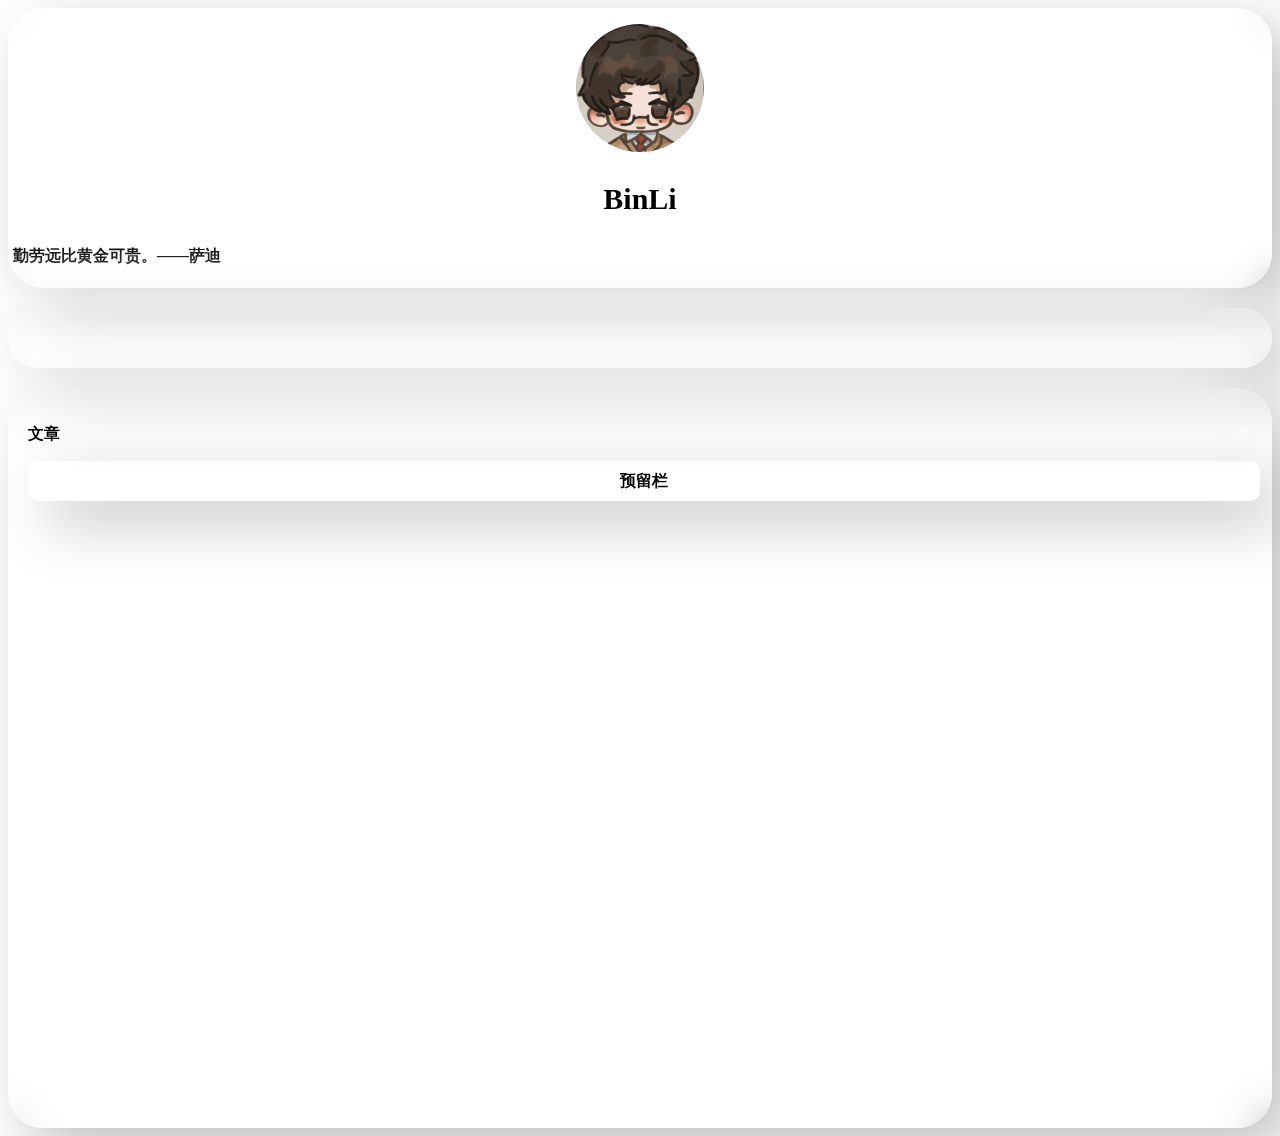
<file: index.html>
<!DOCTYPE html>
<html>
<head>
    <meta charset="utf-8" />
    <meta name="viewport" content="width=device-width;initial-scale=1.0;maximum-scale=1.0;minimum-scale=1.0;user-scalable=no">
    <title>BinLi的博客</title>
    <link rel=" shortcut icon" href="../img/title.jpg" />
    <link rel="stylesheet" href="Style.css" />
</head>
<body>
    <div id="main_box">
        <div id="head">
            <img id="touxiang" src="../img/touxiang.jpg" alt="头像">
            <p id="nick">BinLi</p>
            <div id="quotes">
            <script language="JavaScript">
            <!--Hide
                var a = Math.random() + ""
                var rand1 = a.charAt(5)
                quotes = new Array
                quotes[1] = "想，全是问题；做，才有答案。"
                quotes[2] = "把心放宽，该看开的看开，该放下的放下，才能看到不同的风景。"
                quotes[3] = "往后岁月，愿你摆正自己，见天地之大、众生之广，行稳致远，活出精彩人生。"
                quotes[4] = "一个有决心的人，将会找到他的道路。"
                quotes[5] = "勤劳远比黄金可贵。——萨迪"
                quotes[6] = "冬天已经到来，春天还会远吗？——雪莱"
                quotes[7] = "本性流露永远胜过豪言壮语。——莱辛"
                quotes[8] = "你自己不放弃，别人才有机会帮你。"
                quotes[9] = "努力提升自己，永远比仰望别人有意义。"
                quotes[10]= "少打音游多读书。"
                var quotes = quotes[rand1]
                </script>
                <script language="Javascript">
                <!--Hide
                    document.write(quotes)
                </script>
                </div>
        </div>
    </div>
    <div id="main-1">
        <div id="countdown"></div>
        <script>
            var countDownDate = new Date("Jun 7, 2026 00:00:00").getTime();

            var x = setInterval(function () {
                var now = new Date().getTime();
                var distance = countDownDate - now;

                var days = Math.floor(distance / (1000 * 60 * 60 * 24));
                var hours = Math.floor((distance % (1000 * 60 * 60 * 24)) / (1000 * 60 * 60));
                var minutes = Math.floor((distance % (1000 * 60 * 60)) / (1000 * 60));
                var seconds = Math.floor((distance % (1000 * 60)) / 1000);

                document.getElementById("countdown").innerHTML = "奋斗倒计时: "+days + "天 " + hours + "小时 "
                    + minutes + "分钟 " + seconds + "秒 ";

                if (distance < 0) {
                    clearInterval(x);
                    document.getElementById("countdown").innerHTML = "0天 0小时 0分钟 0秒";
                }
            }, 1000);
        </script>
    </div>
    <div id="main-2">
        <p id="title">文章</p>
        <div id="secondary-1">
            <p>预留栏</p>
            <script>
                document.getElementById("secondary-1").addEventListener("click", function () {
                    window.location.href = "html1.html";
                });
            </script>
        </div>
     </div>
</body>
</html>
</file>
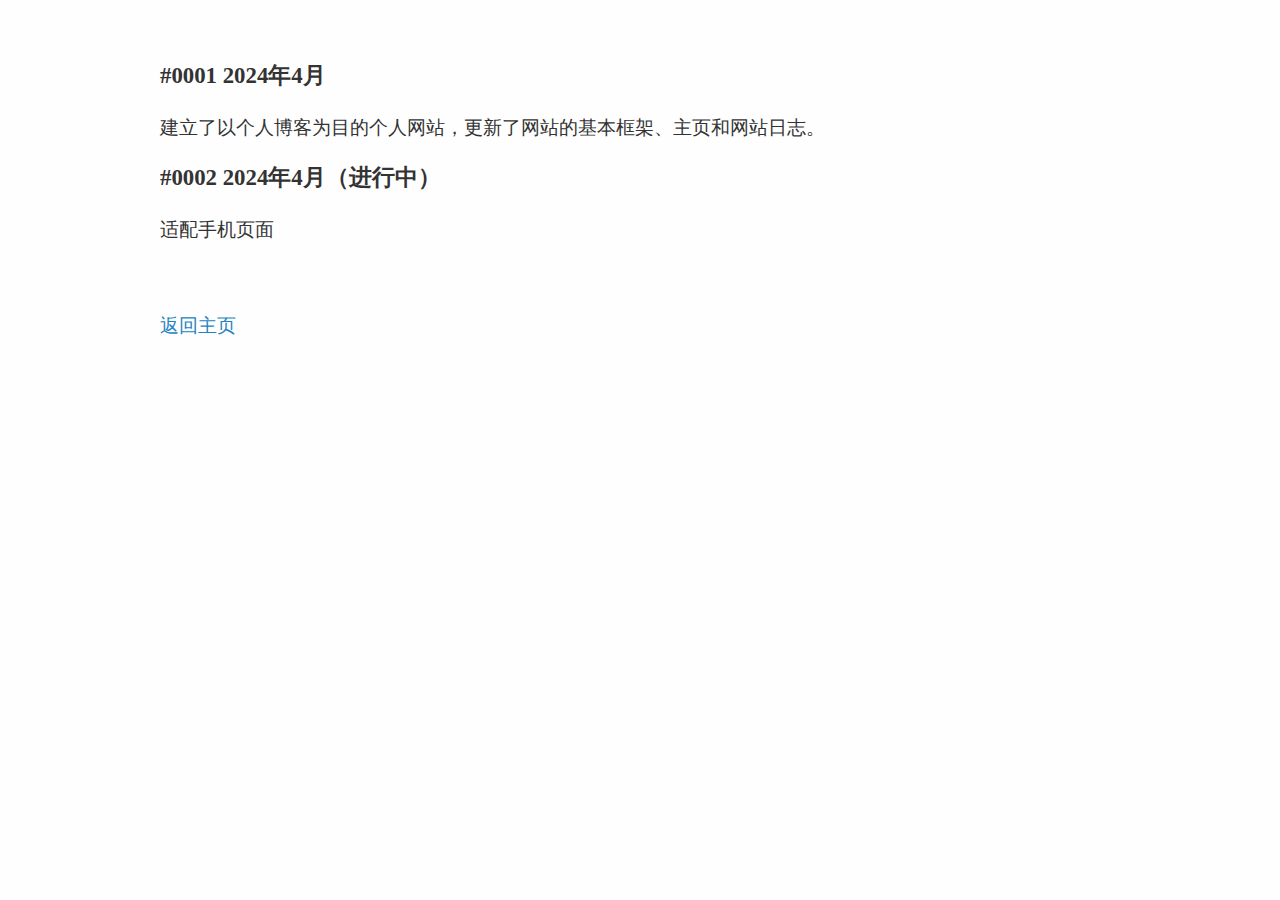
<file: html/1.html>
<!doctype html>
<html>
<head>
<meta charset='UTF-8'><meta name='viewport' content='width=device-width initial-scale=1'>

<style type='text/css'>html {overflow-x: initial !important;}:root { --bg-color:#ffffff; --text-color:#333333; --select-text-bg-color:#B5D6FC; --select-text-font-color:auto; --monospace:"Lucida Console",Consolas,"Courier",monospace; --title-bar-height:20px; }
.mac-os-11 { --title-bar-height:28px; }
html { font-size: 14px; background-color: var(--bg-color); color: var(--text-color); font-family: "Helvetica Neue", Helvetica, Arial, sans-serif; -webkit-font-smoothing: antialiased; }
body { margin: 0px; padding: 0px; height: auto; inset: 0px; font-size: 1rem; line-height: 1.42857; overflow-x: hidden; background: inherit; tab-size: 4; }
iframe { margin: auto; }
a.url { word-break: break-all; }
a:active, a:hover { outline: 0px; }
.in-text-selection, ::selection { text-shadow: none; background: var(--select-text-bg-color); color: var(--select-text-font-color); }
#write { margin: 0px auto; height: auto; width: inherit; word-break: normal; overflow-wrap: break-word; position: relative; white-space: normal; overflow-x: visible; padding-top: 36px; }
#write.first-line-indent p { text-indent: 2em; }
#write.first-line-indent li p, #write.first-line-indent p * { text-indent: 0px; }
#write.first-line-indent li { margin-left: 2em; }
.for-image #write { padding-left: 8px; padding-right: 8px; }
body.typora-export { padding-left: 30px; padding-right: 30px; }
.typora-export .footnote-line, .typora-export li, .typora-export p { white-space: pre-wrap; }
.typora-export .task-list-item input { pointer-events: none; }
@media screen and (max-width: 500px) {
  body.typora-export { padding-left: 0px; padding-right: 0px; }
  #write { padding-left: 20px; padding-right: 20px; }
  .CodeMirror-sizer { margin-left: 0px !important; }
  .CodeMirror-gutters { display: none !important; }
}
#write li > figure:last-child { margin-bottom: 0.5rem; }
#write ol, #write ul { position: relative; }
img { max-width: 100%; vertical-align: middle; image-orientation: from-image; }
button, input, select, textarea { color: inherit; font: inherit; }
input[type="checkbox"], input[type="radio"] { line-height: normal; padding: 0px; }
*, ::after, ::before { box-sizing: border-box; }
#write h1, #write h2, #write h3, #write h4, #write h5, #write h6, #write p, #write pre { width: inherit; }
#write h1, #write h2, #write h3, #write h4, #write h5, #write h6, #write p { position: relative; }
p { line-height: inherit; }
h1, h2, h3, h4, h5, h6 { break-after: avoid-page; break-inside: avoid; orphans: 4; }
p { orphans: 4; }
h1 { font-size: 2rem; }
h2 { font-size: 1.8rem; }
h3 { font-size: 1.6rem; }
h4 { font-size: 1.4rem; }
h5 { font-size: 1.2rem; }
h6 { font-size: 1rem; }
.md-math-block, .md-rawblock, h1, h2, h3, h4, h5, h6, p { margin-top: 1rem; margin-bottom: 1rem; }
.hidden { display: none; }
.md-blockmeta { color: rgb(204, 204, 204); font-weight: 700; font-style: italic; }
a { cursor: pointer; }
sup.md-footnote { padding: 2px 4px; background-color: rgba(238, 238, 238, 0.7); color: rgb(85, 85, 85); border-radius: 4px; cursor: pointer; }
sup.md-footnote a, sup.md-footnote a:hover { color: inherit; text-transform: inherit; text-decoration: inherit; }
#write input[type="checkbox"] { cursor: pointer; width: inherit; height: inherit; }
figure { overflow-x: auto; margin: 1.2em 0px; max-width: calc(100% + 16px); padding: 0px; }
figure > table { margin: 0px; }
tr { break-inside: avoid; break-after: auto; }
thead { display: table-header-group; }
table { border-collapse: collapse; border-spacing: 0px; width: 100%; overflow: auto; break-inside: auto; text-align: left; }
table.md-table td { min-width: 32px; }
.CodeMirror-gutters { border-right: 0px; background-color: inherit; }
.CodeMirror-linenumber { user-select: none; }
.CodeMirror { text-align: left; }
.CodeMirror-placeholder { opacity: 0.3; }
.CodeMirror pre { padding: 0px 4px; }
.CodeMirror-lines { padding: 0px; }
div.hr:focus { cursor: none; }
#write pre { white-space: pre-wrap; }
#write.fences-no-line-wrapping pre { white-space: pre; }
#write pre.ty-contain-cm { white-space: normal; }
.CodeMirror-gutters { margin-right: 4px; }
.md-fences { font-size: 0.9rem; display: block; break-inside: avoid; text-align: left; overflow: visible; white-space: pre; background: inherit; position: relative !important; }
.md-fences-adv-panel { width: 100%; margin-top: 10px; text-align: center; padding-top: 0px; padding-bottom: 8px; overflow-x: auto; }
#write .md-fences.mock-cm { white-space: pre-wrap; }
.md-fences.md-fences-with-lineno { padding-left: 0px; }
#write.fences-no-line-wrapping .md-fences.mock-cm { white-space: pre; overflow-x: auto; }
.md-fences.mock-cm.md-fences-with-lineno { padding-left: 8px; }
.CodeMirror-line, twitterwidget { break-inside: avoid; }
.footnotes { opacity: 0.8; font-size: 0.9rem; margin-top: 1em; margin-bottom: 1em; }
.footnotes + .footnotes { margin-top: 0px; }
.md-reset { margin: 0px; padding: 0px; border: 0px; outline: 0px; vertical-align: top; background: 0px 0px; text-decoration: none; text-shadow: none; float: none; position: static; width: auto; height: auto; white-space: nowrap; cursor: inherit; -webkit-tap-highlight-color: transparent; line-height: normal; font-weight: 400; text-align: left; box-sizing: content-box; direction: ltr; }
li div { padding-top: 0px; }
blockquote { margin: 1rem 0px; }
li .mathjax-block, li p { margin: 0.5rem 0px; }
li blockquote { margin: 1rem 0px; }
li { margin: 0px; position: relative; }
blockquote > :last-child { margin-bottom: 0px; }
blockquote > :first-child, li > :first-child { margin-top: 0px; }
.footnotes-area { color: rgb(136, 136, 136); margin-top: 0.714rem; padding-bottom: 0.143rem; white-space: normal; }
#write .footnote-line { white-space: pre-wrap; }
@media print {
  body, html { border: 1px solid transparent; height: 99%; break-after: avoid; break-before: avoid; font-variant-ligatures: no-common-ligatures; }
  #write { margin-top: 0px; padding-top: 0px; border-color: transparent !important; }
  .typora-export * { -webkit-print-color-adjust: exact; }
  .typora-export #write { break-after: avoid; }
  .typora-export #write::after { height: 0px; }
  .is-mac table { break-inside: avoid; }
  .typora-export-show-outline .typora-export-sidebar { display: none; }
}
.footnote-line { margin-top: 0.714em; font-size: 0.7em; }
a img, img a { cursor: pointer; }
pre.md-meta-block { font-size: 0.8rem; min-height: 0.8rem; white-space: pre-wrap; background: rgb(204, 204, 204); display: block; overflow-x: hidden; }
p > .md-image:only-child:not(.md-img-error) img, p > img:only-child { display: block; margin: auto; }
#write.first-line-indent p > .md-image:only-child:not(.md-img-error) img { left: -2em; position: relative; }
p > .md-image:only-child { display: inline-block; width: 100%; }
#write .MathJax_Display { margin: 0.8em 0px 0px; }
.md-math-block { width: 100%; }
.md-math-block:not(:empty)::after { display: none; }
.MathJax_ref { fill: currentcolor; }
[contenteditable="true"]:active, [contenteditable="true"]:focus, [contenteditable="false"]:active, [contenteditable="false"]:focus { outline: 0px; box-shadow: none; }
.md-task-list-item { position: relative; list-style-type: none; }
.task-list-item.md-task-list-item { padding-left: 0px; }
.md-task-list-item > input { position: absolute; top: 0px; left: 0px; margin-left: -1.2em; margin-top: calc(1em - 10px); border: none; }
.math { font-size: 1rem; }
.md-toc { min-height: 3.58rem; position: relative; font-size: 0.9rem; border-radius: 10px; }
.md-toc-content { position: relative; margin-left: 0px; }
.md-toc-content::after, .md-toc::after { display: none; }
.md-toc-item { display: block; color: rgb(65, 131, 196); }
.md-toc-item a { text-decoration: none; }
.md-toc-inner:hover { text-decoration: underline; }
.md-toc-inner { display: inline-block; cursor: pointer; }
.md-toc-h1 .md-toc-inner { margin-left: 0px; font-weight: 700; }
.md-toc-h2 .md-toc-inner { margin-left: 2em; }
.md-toc-h3 .md-toc-inner { margin-left: 4em; }
.md-toc-h4 .md-toc-inner { margin-left: 6em; }
.md-toc-h5 .md-toc-inner { margin-left: 8em; }
.md-toc-h6 .md-toc-inner { margin-left: 10em; }
@media screen and (max-width: 48em) {
  .md-toc-h3 .md-toc-inner { margin-left: 3.5em; }
  .md-toc-h4 .md-toc-inner { margin-left: 5em; }
  .md-toc-h5 .md-toc-inner { margin-left: 6.5em; }
  .md-toc-h6 .md-toc-inner { margin-left: 8em; }
}
a.md-toc-inner { font-size: inherit; font-style: inherit; font-weight: inherit; line-height: inherit; }
.footnote-line a:not(.reversefootnote) { color: inherit; }
.md-attr { display: none; }
.md-fn-count::after { content: "."; }
code, pre, samp, tt { font-family: var(--monospace); }
kbd { margin: 0px 0.1em; padding: 0.1em 0.6em; font-size: 0.8em; color: rgb(36, 39, 41); background: rgb(255, 255, 255); border: 1px solid rgb(173, 179, 185); border-radius: 3px; box-shadow: rgba(12, 13, 14, 0.2) 0px 1px 0px, rgb(255, 255, 255) 0px 0px 0px 2px inset; white-space: nowrap; vertical-align: middle; }
.md-comment { color: rgb(162, 127, 3); opacity: 0.6; font-family: var(--monospace); }
code { text-align: left; vertical-align: initial; }
a.md-print-anchor { white-space: pre !important; border-width: initial !important; border-style: none !important; border-color: initial !important; display: inline-block !important; position: absolute !important; width: 1px !important; right: 0px !important; outline: 0px !important; background: 0px 0px !important; text-decoration: initial !important; text-shadow: initial !important; }
.os-windows.monocolor-emoji .md-emoji { font-family: "Segoe UI Symbol", sans-serif; }
.md-diagram-panel > svg { max-width: 100%; }
[lang="flow"] svg, [lang="mermaid"] svg { max-width: 100%; height: auto; }
[lang="mermaid"] .node text { font-size: 1rem; }
table tr th { border-bottom: 0px; }
video { max-width: 100%; display: block; margin: 0px auto; }
iframe { max-width: 100%; width: 100%; border: none; }
.highlight td, .highlight tr { border: 0px; }
mark { background: rgb(255, 255, 0); color: rgb(0, 0, 0); }
.md-html-inline .md-plain, .md-html-inline strong, mark .md-inline-math, mark strong { color: inherit; }
.md-expand mark .md-meta { opacity: 0.3 !important; }
mark .md-meta { color: rgb(0, 0, 0); }
@media print {
  .typora-export h1, .typora-export h2, .typora-export h3, .typora-export h4, .typora-export h5, .typora-export h6 { break-inside: avoid; }
}
.md-diagram-panel .messageText { stroke: none !important; }
.md-diagram-panel .start-state { fill: var(--node-fill); }
.md-diagram-panel .edgeLabel rect { opacity: 1 !important; }
.md-fences.md-fences-math { font-size: 1em; }
.md-fences-advanced:not(.md-focus) { padding: 0px; white-space: nowrap; border: 0px; }
.md-fences-advanced:not(.md-focus) { background: inherit; }
.typora-export-show-outline .typora-export-content { max-width: 1440px; margin: auto; display: flex; flex-direction: row; }
.typora-export-sidebar { width: 300px; font-size: 0.8rem; margin-top: 80px; margin-right: 18px; }
.typora-export-show-outline #write { --webkit-flex:2; flex: 2 1 0%; }
.typora-export-sidebar .outline-content { position: fixed; top: 0px; max-height: 100%; overflow: hidden auto; padding-bottom: 30px; padding-top: 60px; width: 300px; }
@media screen and (max-width: 1024px) {
  .typora-export-sidebar, .typora-export-sidebar .outline-content { width: 240px; }
}
@media screen and (max-width: 800px) {
  .typora-export-sidebar { display: none; }
}
.outline-content li, .outline-content ul { margin-left: 0px; margin-right: 0px; padding-left: 0px; padding-right: 0px; list-style: none; }
.outline-content ul { margin-top: 0px; margin-bottom: 0px; }
.outline-content strong { font-weight: 400; }
.outline-expander { width: 1rem; height: 1.42857rem; position: relative; display: table-cell; vertical-align: middle; cursor: pointer; padding-left: 4px; }
.outline-expander::before { content: ""; position: relative; font-family: Ionicons; display: inline-block; font-size: 8px; vertical-align: middle; }
.outline-item { padding-top: 3px; padding-bottom: 3px; cursor: pointer; }
.outline-expander:hover::before { content: ""; }
.outline-h1 > .outline-item { padding-left: 0px; }
.outline-h2 > .outline-item { padding-left: 1em; }
.outline-h3 > .outline-item { padding-left: 2em; }
.outline-h4 > .outline-item { padding-left: 3em; }
.outline-h5 > .outline-item { padding-left: 4em; }
.outline-h6 > .outline-item { padding-left: 5em; }
.outline-label { cursor: pointer; display: table-cell; vertical-align: middle; text-decoration: none; color: inherit; }
.outline-label:hover { text-decoration: underline; }
.outline-item:hover { border-color: rgb(245, 245, 245); background-color: var(--item-hover-bg-color); }
.outline-item:hover { margin-left: -28px; margin-right: -28px; border-left: 28px solid transparent; border-right: 28px solid transparent; }
.outline-item-single .outline-expander::before, .outline-item-single .outline-expander:hover::before { display: none; }
.outline-item-open > .outline-item > .outline-expander::before { content: ""; }
.outline-children { display: none; }
.info-panel-tab-wrapper { display: none; }
.outline-item-open > .outline-children { display: block; }
.typora-export .outline-item { padding-top: 1px; padding-bottom: 1px; }
.typora-export .outline-item:hover { margin-right: -8px; border-right: 8px solid transparent; }
.typora-export .outline-expander::before { content: "+"; font-family: inherit; top: -1px; }
.typora-export .outline-expander:hover::before, .typora-export .outline-item-open > .outline-item > .outline-expander::before { content: "−"; }
.typora-export-collapse-outline .outline-children { display: none; }
.typora-export-collapse-outline .outline-item-open > .outline-children, .typora-export-no-collapse-outline .outline-children { display: block; }
.typora-export-no-collapse-outline .outline-expander::before { content: "" !important; }
.typora-export-show-outline .outline-item-active > .outline-item .outline-label { font-weight: 700; }
.md-inline-math-container mjx-container { zoom: 0.95; }


html {
	font-size: 19px;
}

html, body {
	margin: auto;
	background: #fefefe;
	-webkit-font-smoothing: antialiased;
}
body {
	font-family: "Vollkorn", Palatino, Times;
	color: #333;
	line-height: 1.4;
	text-align: justify;
}

#write {
	max-width: 960px;
	margin: 0 auto;
	margin-bottom: 2em;
	line-height: 1.53;
	padding-top: 40px;
}

@media only screen and (min-width: 1400px) {
	#write {
		max-width: 1100px;
	}
}

@media print {
	html {
		font-size: 13px;
	}
}

/* Typography
-------------------------------------------------------- */

#write>h1:first-child,
h1 {
	margin-top: 1.6em;
	font-weight: normal;
}

h1 {
	font-size:3em;
}

h2 {
	margin-top:2em;
	font-weight: normal;
}

h3 {
	font-weight: normal;
	font-style: italic;
	margin-top: 3em;
}

h1, 
h2, 
h3{
	text-align: center;
}

h2:after{
	border-bottom: 1px solid #2f2f2f;
    content: '';
    width: 100px;
    display: block;
    margin: 0 auto;
    height: 1px;
}

h1+h2, h2+h3 {
	margin-top: 0.83em;
}

p,
.mathjax-block {
	margin-top: 0;
	-webkit-hypens: auto;
	-moz-hypens: auto;
	hyphens: auto;
}
ul {
	list-style: square;
	padding-left: 1.2em;
}
ol {
	padding-left: 1.2em;
}
blockquote {
	margin-left: 1em;
	padding-left: 1em;
	border-left: 1px solid #ddd;
}
code,
pre {
	font-family: "Consolas", "Menlo", "Monaco", monospace, serif;
	font-size: .9em;
	background: white;
}
.md-fences{
	margin-left: 1em;
	padding-left: 1em;
	border: 1px solid #ddd;
	padding-bottom: 8px;
	padding-top: 6px;
	margin-bottom: 1.5em;
}

a {
	color: #2484c1;
	text-decoration: none;
}
a:hover {
	text-decoration: underline;
}
a img {
	border: none;
}
h1 a,
h1 a:hover {
	color: #333;
	text-decoration: none;
}
hr {
	color: #ddd;
	height: 1px;
	margin: 2em 0;
	border-top: solid 1px #ddd;
	border-bottom: none;
	border-left: 0;
	border-right: 0;
}
.ty-table-edit {
	background: #ededed;
    padding-top: 4px;
}
table {
	margin-bottom: 1.333333rem
}
table th,
table td {
	padding: 8px;
	line-height: 1.333333rem;
	vertical-align: top;
	border-top: 1px solid #ddd
}
table th {
	font-weight: bold
}
table thead th {
	vertical-align: bottom
}
table caption+thead tr:first-child th,
table caption+thead tr:first-child td,
table colgroup+thead tr:first-child th,
table colgroup+thead tr:first-child td,
table thead:first-child tr:first-child th,
table thead:first-child tr:first-child td {
	border-top: 0
}
table tbody+tbody {
	border-top: 2px solid #ddd
}

.task-list{
	padding:0;
}

.md-task-list-item {
	padding-left: 1.6rem;
}

.md-task-list-item > input:before {
	content: '\221A';
	display: inline-block;
	width: 1.33333333rem;
  	height: 1.6rem;
	vertical-align: middle;
	text-align: center;
	color: #ddd;
	background-color: #fefefe;
}

.md-task-list-item > input:checked:before,
.md-task-list-item > input[checked]:before{
	color: inherit;
}
.md-tag {
	color: inherit;
	font: inherit;
}
#write pre.md-meta-block {
	min-height: 35px;
	padding: 0.5em 1em;
}
#write pre.md-meta-block {
	white-space: pre;
	background: #f8f8f8;
	border: 0px;
	color: #999;
	
	width: 100vw;
	max-width: calc(100% + 60px);
	margin-left: -30px;
	border-left: 30px #f8f8f8 solid;
	border-right: 30px #f8f8f8 solid;

	margin-bottom: 2em;
	margin-top: -1.3333333333333rem;
	padding-top: 26px;
	padding-bottom: 10px;
	line-height: 1.8em;
	font-size: 0.9em;
	font-size: 0.76em;
	padding-left: 0;
}
.md-img-error.md-image>.md-meta{
	vertical-align: bottom;
}
#write>h5.md-focus:before {
	top: 2px;
}

.md-toc {
	margin-top: 40px;
}

.md-toc-content {
	padding-bottom: 20px;
}

.outline-expander:before {
	color: inherit;
	font-size: 14px;
	top: auto;
	content: "\f0da";
	font-family: FontAwesome;
}

.outline-expander:hover:before,
.outline-item-open>.outline-item>.outline-expander:before {
  	content: "\f0d7";
}

/** source code mode */
#typora-source {
	font-family: Courier, monospace;
    color: #6A6A6A;
}

.html-for-mac #typora-sidebar {
    -webkit-box-shadow: 0 6px 12px rgba(0, 0, 0, .175);
    box-shadow: 0 6px 12px rgba(0, 0, 0, .175);
}

.cm-s-typora-default .cm-header, 
.cm-s-typora-default .cm-property,
.CodeMirror.cm-s-typora-default div.CodeMirror-cursor {
	color: #428bca;
}

.cm-s-typora-default .cm-atom, .cm-s-typora-default .cm-number {
	color: #777777;
}

.typora-node .file-list-item-parent-loc, 
.typora-node .file-list-item-time, 
.typora-node .file-list-item-summary {
	font-family: arial, sans-serif;
}

.md-task-list-item>input {
    margin-left: -1.3em;
    margin-top: calc(1rem - 12px);
}

.md-mathjax-midline {
	background: #fafafa;
}

.md-fences .code-tooltip {
	bottom: -2em !important;
}

.dropdown-menu .divider {
	border-color: #e5e5e5;
}


</style><title></title>
</head>
<body class='typora-export os-windows'><div class='typora-export-content'>
<div id='write'  class=''><h5 id='0001--2024年4月'><span>#0001  2024年4月</span></h5><p><span>建立了以个人博客为目的个人网站，更新了网站的基本框架、主页和网站日志。</span></p><h5 id='0002--2024年4月进行中）'><span>#0002  2024年4月（进行中）</span></h5><p><span>适配手机页面</span></p><p>&nbsp;</p><p><a href='https://binli6.github.io'><span>返回主页</span></a></p><p>&nbsp;</p><p>&nbsp;</p></div></div>
</body>
</html>
</file>
<file: Style.css>
﻿@charset "utf-8";

/* 美化滚动条 */
::-webkit-scrollbar { /*滚动条整体样式*/
    width: 6px; /*高宽分别对应横竖滚动条的尺寸*/
    height: 6px;
    scrollbar-arrow-color: red;
}

::-webkit-scrollbar-thumb { /*滚动条里面小方块*/
    border-radius: 5px;
    -webkit-box-shadow: inset 0 0 5px rgba(0,0,0,0.2);
    background: rgba(0,0,0,0.2);
    scrollbar-arrow-color: red;
}

::-webkit-scrollbar-track { /*滚动条里面轨道*/
    -webkit-box-shadow: inset 0 0 5px rgba(0,0,0,0.2);
    border-radius: 0;
    background: rgba(0,0,0,0.1);
}

body {
    background: url(https://www.loliapi.com/acg/);
    background-size: cover;
    background-repeat:no-repeat;
    user-select: none;
}

/* 定义主盒子 */
#main-box {
    width: 800px;
    border-radius: 50px;
    box-shadow: 20px 20px 60px #bebebe, -20px -20px 60px #ffffff;
    padding: 30px;
    /* 让盒子居中 */
    margin: 0 auto;
    margin-top: 70px;
}

/* 定义顶部头像及名称、介绍部分 */
#head {
    position: relative;
    z-index: 0;
    padding: 16px 0;
    border-radius: 35px;
    box-shadow: 20px 20px 60px #bebebe, -20px -20px 60px #ffffff;
}

#head::before {
    content: "";
    position: absolute;
    top: 0;
    right: 0;
    bottom: 0;
    left: 0;
    z-index: -1;
    backdrop-filter: blur(15px);
    border-radius: 35px;
}

#quotes{
    font-weight:700;
    padding-bottom:5px;
    padding-left:5px;
}

/* 定义头像图片样式 */
#touxiang {
    /* 定义头像的高和宽 */
    height: 128px;
    width: 128px;
    /* 让头像变成圆的 */
    border-radius: 50%;
    /* 将图片转换为块元素并居中 */
    display: block;
    margin: 0 auto;
    /* 定义图片默认旋转速度 */
    transition: all 0.5s;
    -moz-transition: all 1s;
    -webkit-transition: all 0.5s;
    -o-transition: all 0.5s;
    /* 头像呼吸灯 */
    animation: light 4s ease-in-out infinite;
}
/* 呼吸灯颜色变化 */
@keyframes light {
    0% {
        box-shadow: 0 0 4px #f00;
    }

    25% {
        box-shadow: 0 0 16px #0f0;
    }

    50% {
        box-shadow: 0 0 4px #00f;
    }

    75% {
        box-shadow: 0 0 16px #0f0;
    }

    100% {
        box-shadow: 0 0 4px #f00;
    }
}

/* 定义昵称样式 */
#nick {
    text-align: center;
    font-size: 30px;
    font-weight:600;
}

/* 定义一段文字样式 */
#info {
    text-align: left;
}

#title{
    font-weight:700;
}

#main-1 {
    position: relative;
    z-index: 0;
    height: 20px;
    width: auto;
    border-radius: 35px;
    padding: 20px;
    box-shadow: 20px 20px 60px #bebebe, -20px -20px 60px #ffffff;
    margin-right: auto;
    margin-left: auto;
    margin-top: 20px;
}
#countdown {
    font-weight: bold;
    text-align: center;
}
#main-1::before {
    content: "";
    position: absolute;
    top: 0;
     right: 0;
    bottom: 0;
    left: 0;
    z-index: -1;
    backdrop-filter: blur(15px);
    border-radius: 35px;
}

#main-2 {
    position: relative;
    z-index: 0;
    height: 700px;
    width: auto;
    border-radius: 35px;
    padding: 20px;
    box-shadow: 20px 20px 60px #bebebe, -20px -20px 60px #ffffff;
    margin-right: auto;
    margin-left: auto;
    margin-top: 20px;
}
#main-2::before {
    content: "";
    position: absolute;
    top: 0;
    right: 0;
    bottom: 0;
    left: 0;
    z-index: -1;
    backdrop-filter: blur(15px);
    border-radius: 35px;
    }

#secondary-1 {
    width: 99%;
    height: 20px;
    box-shadow: 20px 20px 60px #bebebe, -20px -20px 60px #ffffff;
    padding: 10px;
    border-radius: 10px;
    color: white;
    cursor: pointer;
    display: flex;
    justify-content: center;
    align-items: center;
}
#secondary-1 p {
    font-weight: bold;
    color:black;
}
#secondary-1 ::before{
    content: "";
    position: absolute;
    top: 0;
    right: 0;
    bottom: 0;
    left: 0;
    z-index: -1;
    backdrop-filter: blur(15px);
    border-radius: 35px;
}

a{
	text-decoration: none;
	color: #03A9F4;
	transition: all 0.5s;
}
a:hover{
	color: orange;
	transition: all 0.5s;
}

#404 {
    height: 200px;
    padding: 20px;
    box-shadow: 20px 20px 60px #bebebe, -20px -20px 60px #ffffff;
    border-radius:50px;
    margin:0 auto;
}

#number404 {
    font-weight: 1000;
    text-align: center;
    font-size: 200%;
}

#report {
    font-weight: 700;
    text-align: center;
    font-size: 120%;
    box-shadow: 20px 20px 60px #bebebe, -20px -20px 60px #ffffff;
}
#report ::before {
    content: "";
    position: absolute;
    top: 0;
    right: 0;
    bottom: 0;
    left: 0;
    z-index: -1;
    backdrop-filter: blur(15px);
    border-radius: 35px;
}
</file>
